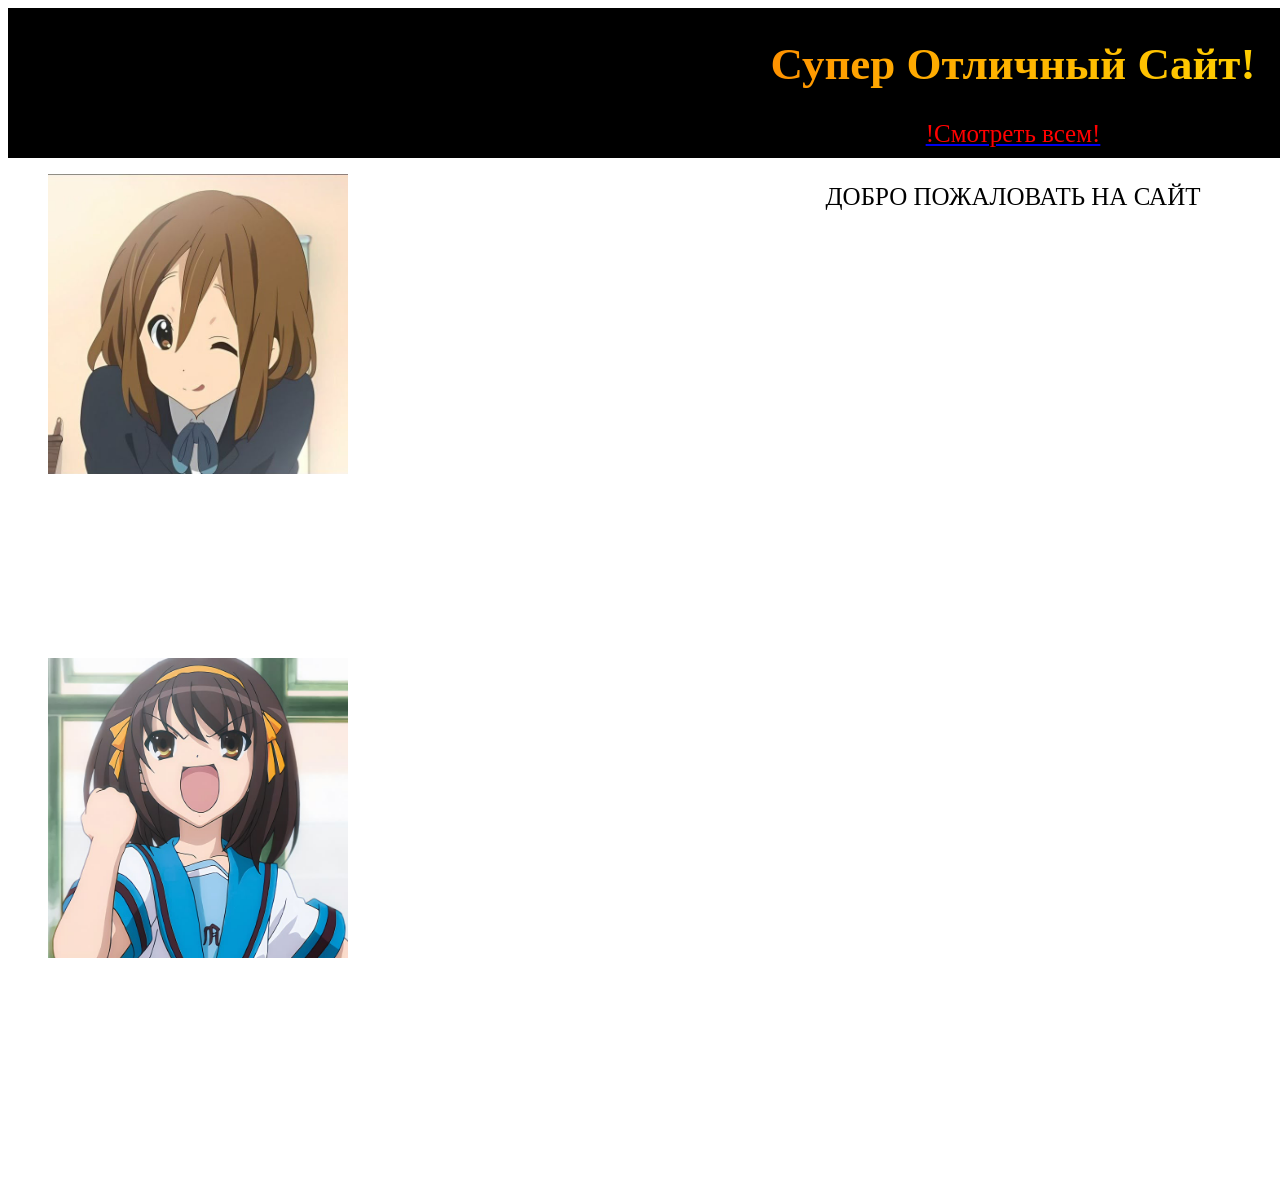
<file: index.html>
<!DOCTYPE html>
<html lang="en">

<head>
    <meta charset="UTF-8">
    <meta name="viewport" content="width=device-width, initial-scale=1.0">
    <title>SuperOtlichiSait</title>
    <link rel="stylesheet" href="./styles/main.css">
</head>

<body>

    <div class="cont">

        <header class="shapka">

            <h1 class="raindow-text">Супер Отличный Сайт!</h1>
            <a class="look" href="./index2.html"><p>!Смотреть всем!</p></a>

        </header>

        <figure class="gallery1">

            <img class="Img Yui" src="./img/yui.jpg" alt="yui">
            <img class="Img Haruhi" src="./img/HaruhiSuzumiya.jpg" alt="Haruhi">

        </figure>

        <figure class="gallery2">

            <img class="Img Nana" src="./img/nana.jpg" alt="">
            <img class="Img Dante" src="./img/dante.png" alt="">

        </figure>

        <main class="glavnoe">

            <p>ДОБРО ПОЖАЛОВАТЬ НА САЙТ</p>

        </main>

        <footer class="konec">

            <p></p>

        </footer>

    </div>

</body>

</html>
</file>
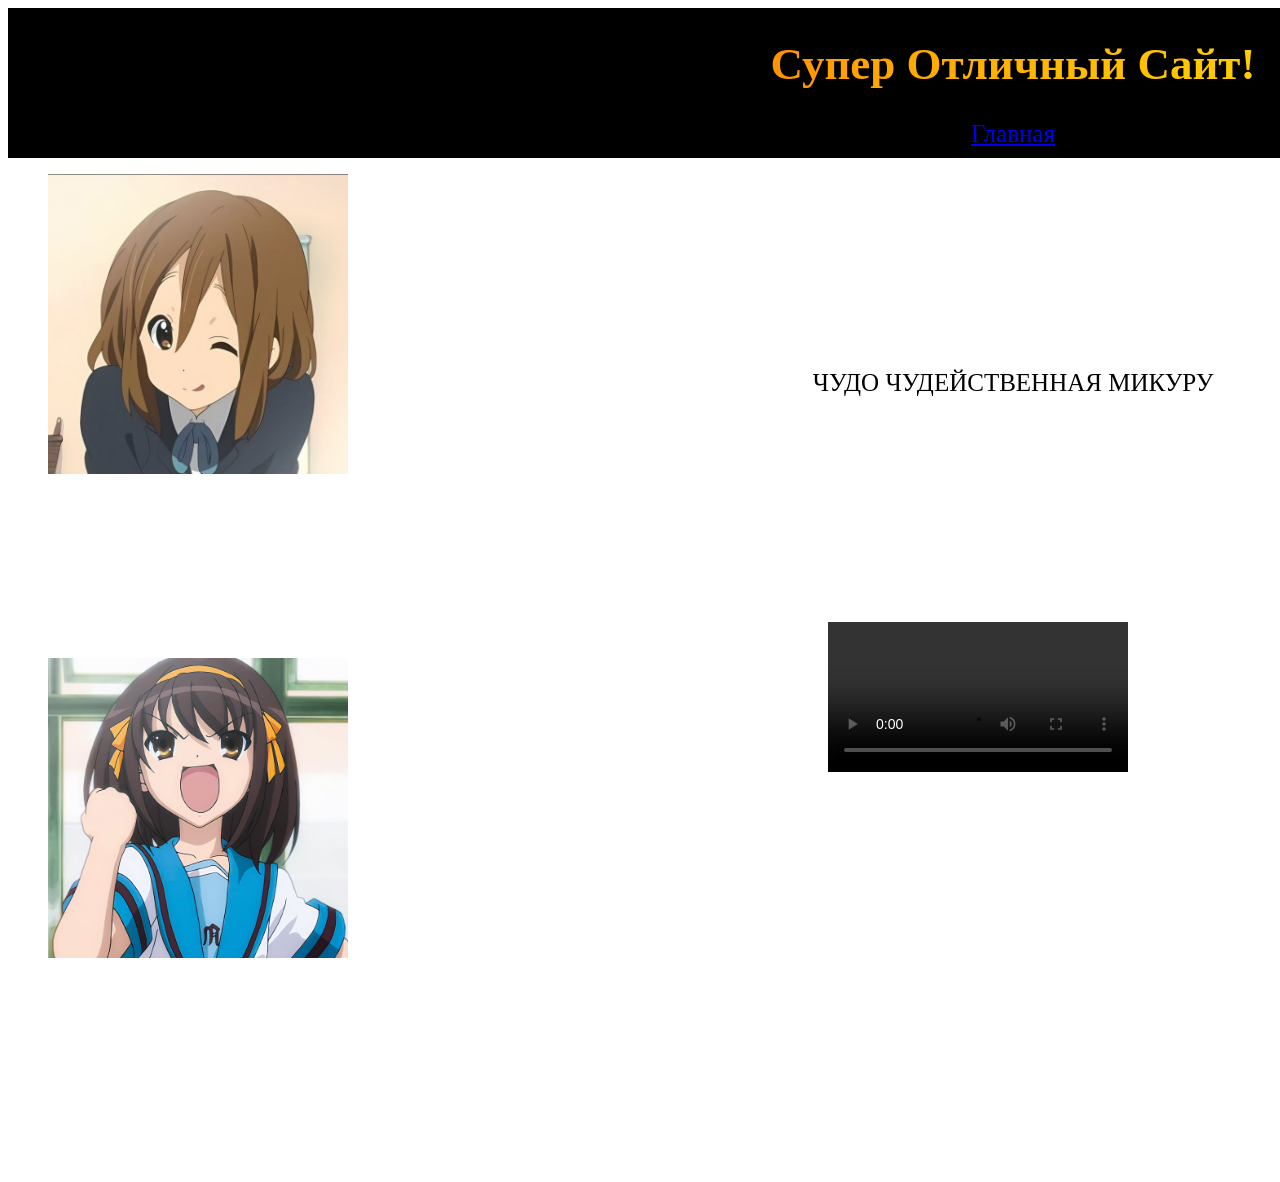
<file: index2.html>
<!DOCTYPE html>
<html lang="en">

<head>
    <meta charset="UTF-8">
    <meta name="viewport" content="width=device-width, initial-scale=1.0">
    <title>SuperOtlichiSait</title>
    <link rel="stylesheet" href="./styles/main2.css">
</head>

<body>

    <div class="cont">

        <header class="shapka">

            <h1 class="raindow-text">Супер Отличный Сайт!</h1>
            <a class="glavnaya" href="./index.html"><p>Главная</p></a>

        </header>

        <figure class="gallery1">

            <img class="Img Yui" src="./img/yui.jpg" alt="yui">
            <img class="Img Haruhi" src="./img/HaruhiSuzumiya.jpg" alt="Haruhi">

        </figure>

        <figure class="gallery2">

            <img class="Img Nana" src="./img/nana.jpg" alt="">
            <img class="Img Dante" src="./img/dante.png" alt="">

        </figure>

        <main class="glavnoe">
            <p>ЧУДО ЧУДЕЙСТВЕННАЯ МИКУРУ</p>
            <video class="opening" controls src="video/OpeningMikuru.mp4"></video>

        </main>

        <footer class="konec">

            <p></p>

        </footer>

    </div>

</body>

</html>
</file>
<file: styles/main.css>
.cont {
    display: grid;
    /* border: 5px solid red; */
    grid-template-areas:
        "elem1 elem1 elem1"
        "elem2 elem3 elem4"
        "elem5 elem5 elem5";
}

/* Настройки шапки */
.shapka {
    height: 150px;
    grid-area: elem1;
    background-color: black;
    box-sizing: border-box;
}

.shapka>h1 {
    display: flex;
    justify-content: center;
    font-size: 45px;
}

.look>p {
    display: flex;
    justify-content: center;
    font-size: 25px;
    color: red;
}

/* Настройки главного */
.glavnoe {
    /* border: 5px solid red; */
    box-sizing: border-box;
    grid-area: elem3;
    margin: auto;
    width: 1250px;
    height: 1000px;
}

.glavnoe>p {
    display: flex;
    justify-content: center;
    align-items: center;
    font-size: 25px;
}

/* настройки конца */
.konec {
    grid-area: elem5;
}


/* настройка картинок */
.gallery1 {
    justify-content: center;
    display: grid;
    grid-area: elem2;
}

.gallery2 {
    justify-content: center;
    display: grid;
    grid-area: elem4;
}

.Img {
    width: 300px;
    height: 300px;
}

.Yui {
    grid-row: 1/2;
}

.Haruhi {
    grid-row: 2/3;
}

.Nana {
    grid-row: 1/2;
}

.dante {
    grid-row: 2/3;
}

/* настройка разноцветного цвета */
.raindow-text{
    background: linear-gradient(
        90deg,
        red,
        orange,
        yellow,
        green,
        rgb(0, 225, 255),
        blue,
        violet,
        red
    );
    background-size: 300% 100%;
    background-clip: text;
    color: transparent;
    animation: raindow-anim 8s linear infinite;
}

@keyframes raindow-anim{
    from{
        background-position: 0% 50%;
    }
    to{
        background-position: 300% 50%;
    }

}
</file>
<file: styles/main2.css>
.cont {
    display: grid;
    /* border: 5px solid red; */
    grid-template-areas:
        "elem1 elem1 elem1"
        "elem2 elem3 elem4"
        "elem5 elem5 elem5";
}

/* Настройки шапки */
.shapka {
    height: 150px;
    grid-area: elem1;
    background-color: black;
    box-sizing: border-box;
}

.shapka>h1 {
    display: flex;
    justify-content: center;
    font-size: 45px;
}

.glavnaya>p {
    display: flex;
    justify-content: center;
    font-size: 25px;
}

/* Настройки главного */
.glavnoe {
    /* border: 5px solid red; */
    display: grid;
    justify-content: center;
    box-sizing: border-box;
    grid-area: elem3;
    margin: auto;
    width: 1250px;
    height: 1000px;
}

/* настройки конца */
.konec {
    grid-area: elem5;
}


/* настройка картинок */
.gallery1 {
    justify-content: center;
    display: grid;
    grid-area: elem2;
}

.gallery2 {
    justify-content: center;
    display: grid;
    grid-area: elem4;
}

.Img {
    width: 300px;
    height: 300px;
}

.Yui {
    grid-row: 1/2;
}

.Haruhi {
    grid-row: 2/3;
}

.Nana {
    grid-row: 1/2;
}

.dante {
    grid-row: 2/3;
}

/* настройка видео */
.opening {
    margin: 15px;
}

.glavnoe>p {
    display: flex;
    justify-content: center;
    align-items: center;
    font-size: 25px;
}

/* настройка разноцветного цвета */
.raindow-text{
    background: linear-gradient(
        90deg,
        red,
        orange,
        yellow,
        green,
        rgb(0, 225, 255),
        blue,
        violet,
        red
    );
    background-size: 300% 100%;
    background-clip: text;
    color: transparent;
    animation: raindow-anim 8s linear infinite;
}

@keyframes raindow-anim{
    from{
        background-position: 0% 50%;
    }
    to{
        background-position: 300% 50%;
    }

}
</file>
